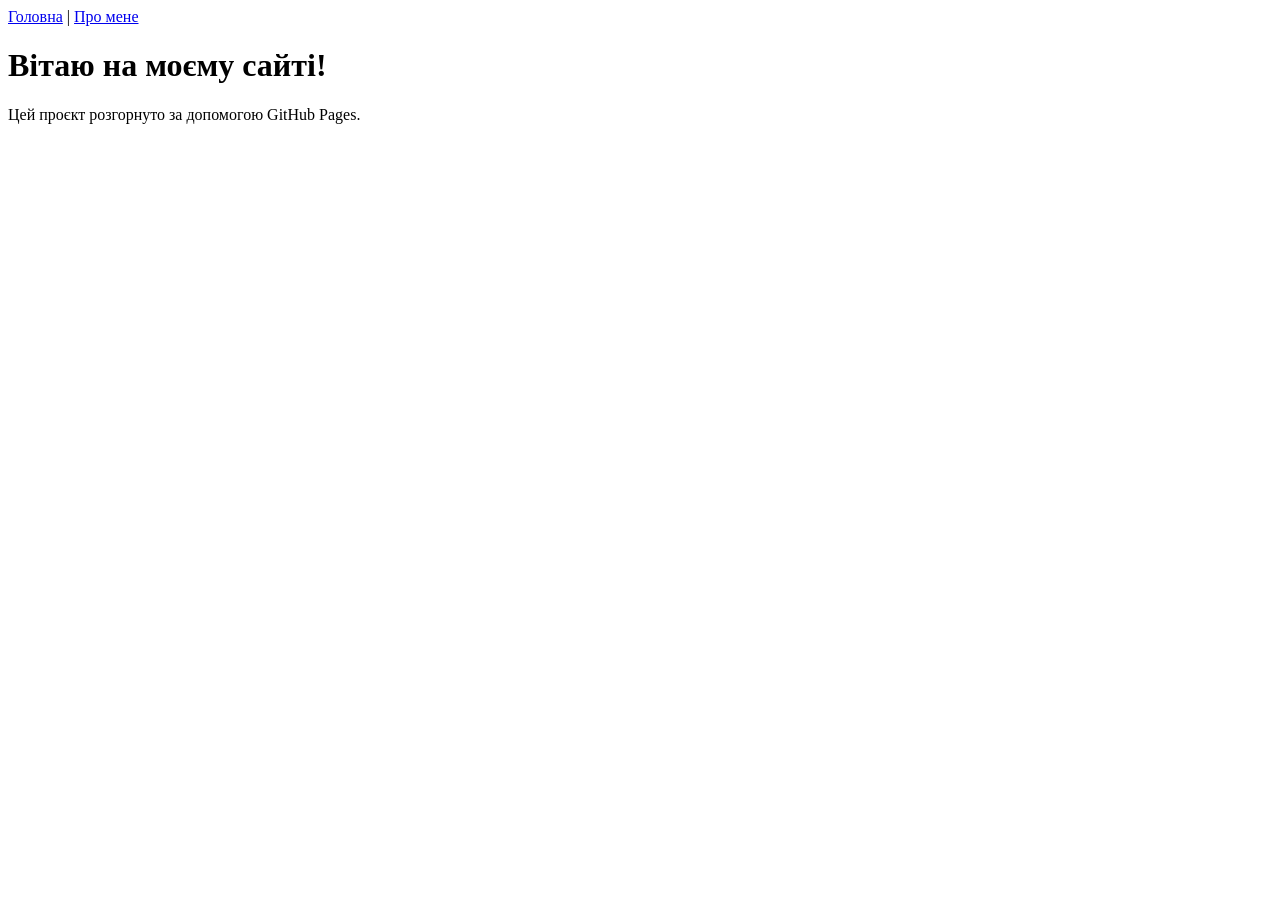
<file: index.html>
<!DOCTYPE html>
<html lang="uk">
<head>
    <meta charset="UTF-8">
    <title>Мій перший сайт</title>
    <link rel="stylesheet" href="style.css">
</head>
<body>
    <nav>
        <a href="index.html">Головна</a> | <a href="about.html">Про мене</a>
    </nav>
    <h1>Вітаю на моєму сайті!</h1>
    <p>Цей проєкт розгорнуто за допомогою GitHub Pages.</p>
</body>
</html>
</file>
<file: style.css>
.parent-2 p {
    display: inline-block;
    width: 100px;
    height: 100px;

}
</file>
